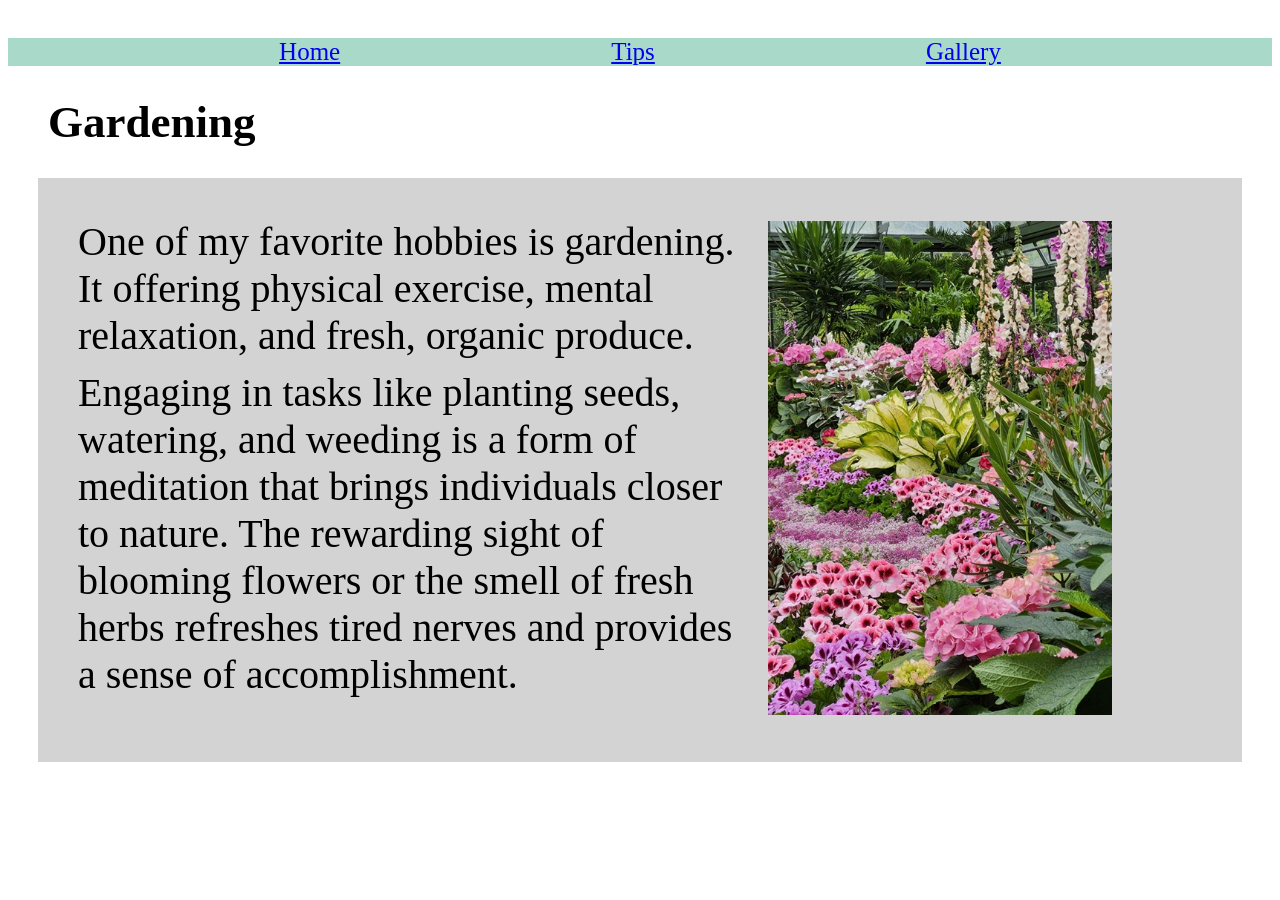
<file: index.html>
<!DOCTYPE html>
<html lang="en">
<head>
    <meta charset="UTF-8">
    <meta name="viewport" content="width=device-width, initial-scale=1.0">
    <title>My Hobbies</title>
    <link rel="stylesheet" href="css/styles.css">
</head>
<body>
    <a id="skip_main" href="#main">Skip to Main Content</a>
    <nav class="nav">
        <a href="index.html">Home</a>
        <a href="tips.html">Tips</a>
        <a href="gallery.html">Gallery</a>
    </nav>
    
    <h1>Gardening</h1>
    
    <main id="main">
        
        <div id="main_div">
            
            <p> One of my favorite hobbies is gardening.  It offering physical exercise, mental relaxation, and fresh, organic
                 produce. </p>
            <p> Engaging in tasks like planting seeds, watering, and weeding is a form of meditation that brings individuals closer
                 to nature. The rewarding sight of blooming flowers or the smell of fresh herbs refreshes tired nerves and 
                 provides a sense of accomplishment.</p>
        </div>
        <aside><img src="images/color_garden.jpg" alt="Garden with colorful flowers"></aside>
    </main>
    
    
</body>
</html>
</file>
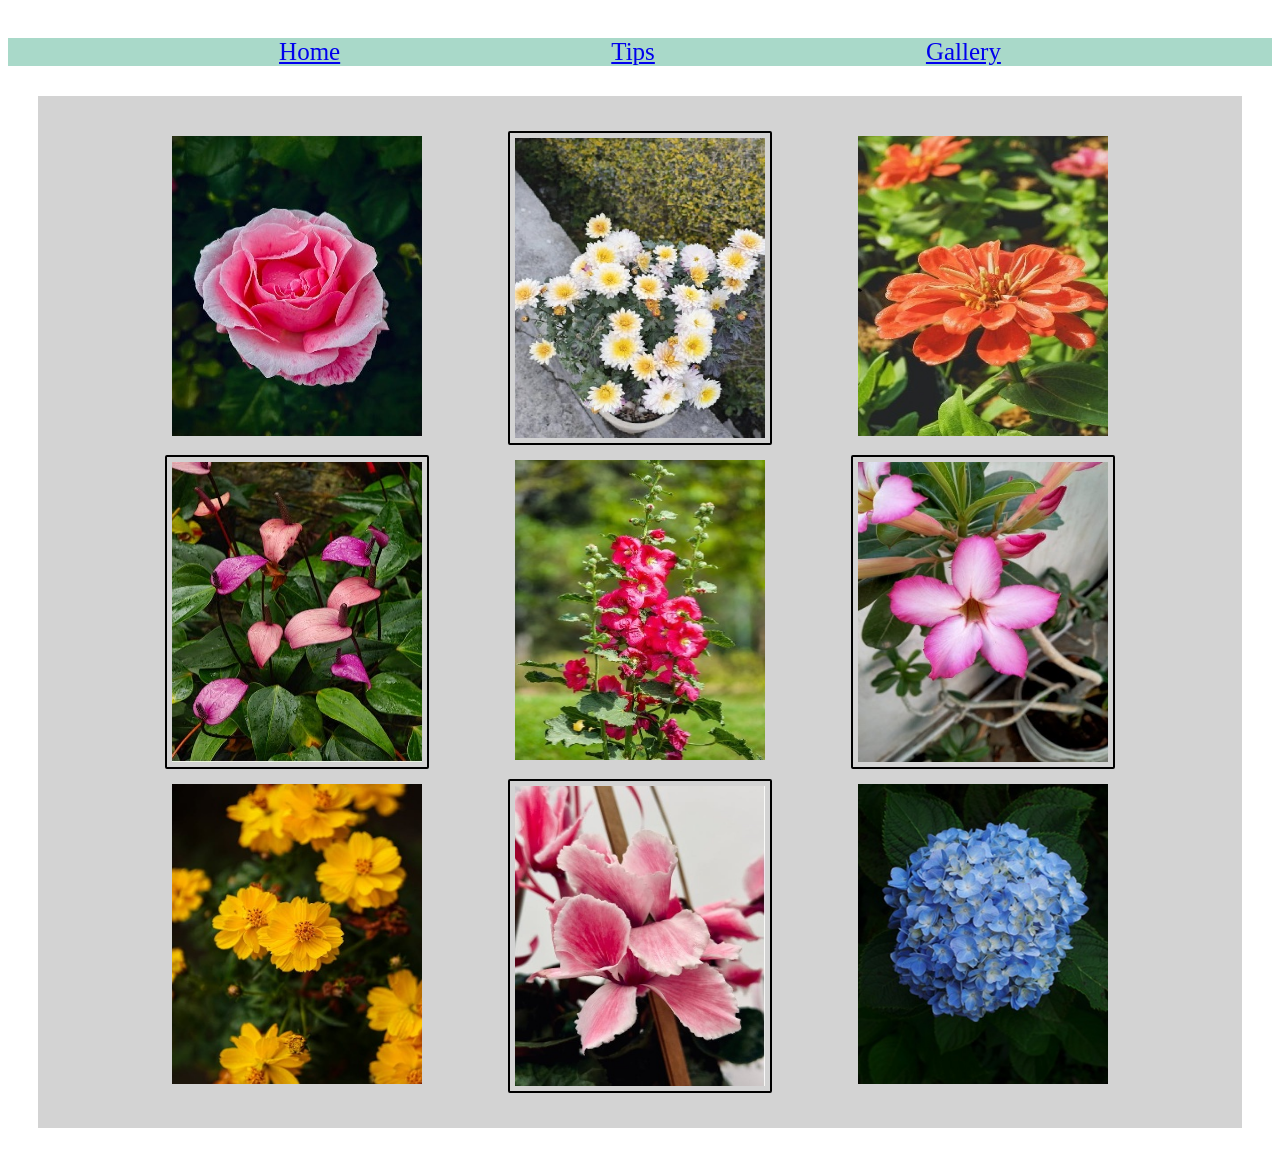
<file: gallery.html>
<!DOCTYPE html>
<html lang="en">
<head>
    <meta charset="UTF-8">
    <meta name="viewport" content="width=device-width, initial-scale=1.0">
    <title>Gallery</title>
    <link rel="stylesheet" href="css/styles.css">
</head>
<body>
    <a id="skip_main" href="#main">Skip to Main Content</a>
    <nav class="nav">
        <a href="index.html">Home</a>
        <a href="tips.html">Tips</a>
        <a href="gallery.html">Gallery</a>
    </nav>
    <main id="main">
        <div class="grid_class">
            <img src="images/pink_rose.jpg" alt="Pink Rose">
            <img src="images/white_chrysanthemum.jpg" alt="White Chrysanthemum">
            <img src="images/orange_gerbera.jpg" alt="Orange Gerbera">
            <img src="images/pink_anthurium.jpg" alt="Pink Anthurium">
            <img src="images/red_hollyhock.jpg" alt="Red Hollyhock">
            <img src="images/pink_desertrose.jpg" alt="Pink Desert Rose">
            <img src="images/yellow_cosmos.jpg" alt="Yellow Cosmos">
            <img src="images/pink_cyclamen.jpg" alt="Pink Cyclamen">
            <img src="images/blue_hydrangea.jpg" alt="Blue Hydrangea">
        </div>
    </main>
</body>
</html>
</file>
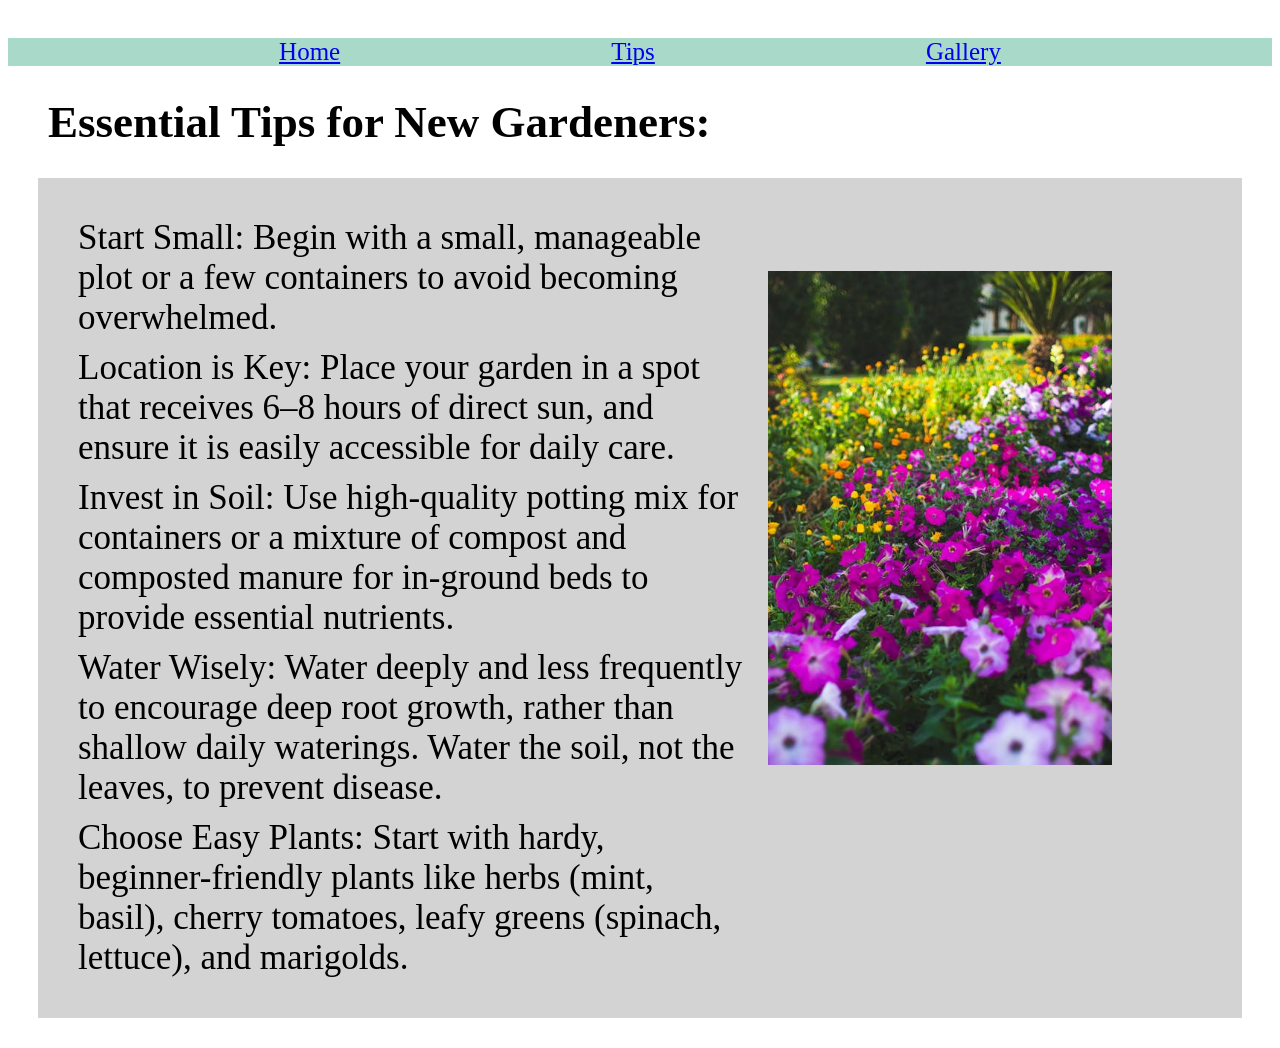
<file: tips.html>
<!DOCTYPE html>
<html lang="en">
<head>
    <meta charset="UTF-8">
    <meta name="viewport" content="width=device-width, initial-scale=1.0">
    <title>Document</title>
    <link rel="stylesheet" href="css/styles.css">
</head>
<body>
    <a id="skip_main" href="#main">Skip to Main Content</a>
    <nav class="nav">
        <a href="index.html">Home</a>
        <a href="tips.html">Tips</a>
        <a href="gallery.html">Gallery</a>
    </nav>

    <h1> Essential Tips for New Gardeners:</h1>
    
    <main id="main">
    
         <div id="tips_div">
            
            <p>Start Small: Begin with a small, manageable plot or a few containers to avoid becoming overwhelmed.</p>
            <p>Location is Key: Place your garden in a spot that receives 6–8 hours of direct sun, and ensure it is easily 
                accessible for daily care.</p>
            <p>Invest in Soil: Use high-quality potting mix for containers or a mixture of compost and composted 
                    manure for in-ground beds to provide essential nutrients.</p>

            <p>Water Wisely: Water deeply and less frequently to encourage deep root growth, rather than shallow daily
                waterings. Water the soil, not the leaves, to prevent disease.</p>
            <p>Choose Easy Plants: Start with hardy, beginner-friendly plants like herbs (mint, basil), 
                cherry tomatoes, leafy greens (spinach, lettuce), and marigolds.</p>
        </div>
        <aside id="tips_aside"><img src="images/garden.jpg" alt="A beautiful garden"></aside>
    </main>
</body>
</html>
</file>
<file: css/styles.css>
#skip_main{
    position:relative;
    content-visibility: hidden;
    display:block;
    height:30px;
}

#skip_main:focus{
    content-visibility: visible;
}

.nav {
    display:flex;
    justify-content: space-evenly;
    flex-wrap: nowrap;
    align-items: center;
    font-size:25px;
    background-color:#a9d9c9;
}

.nav a:hover{
    color:coral;
}

#main{
    margin:30px;
    padding:30px;
    background-color: lightgray;
    justify-items: top;
}    

#main_div, #tips_div{
    display:inline-block;
    width:60%;
    vertical-align: top;
}

h1{
    padding-left:20px;
    margin-left:20px;
    font-size : 45px;
 }

p{
    margin:10px;
    font-size : 40px;
}

#tips_div p
{
    margin : 10px;
    font-size: 35px;
}

img {
    border:1px ;
    margin:5px;
    padding:5px;
    border-radius: 2px;
}

aside{
    display:inline-block;
    width:30%;
}

aside img{
    width:100%;
    height:500px;
    object-fit:contain;
}

#tips_aside img{
    height: 600px;
}


.grid_class{
    display:grid;
    grid-template-columns: 30% 30% 30%;
    justify-content: center;
    justify-items: center;
}

.grid_class img{
    height:300px;
    width:250px;
}

.grid_class img:nth-child(even){
    border: 2px solid black;
}

.grid_class img:nth-child(even):hover{
    border-radius: 40px;
}
</file>
